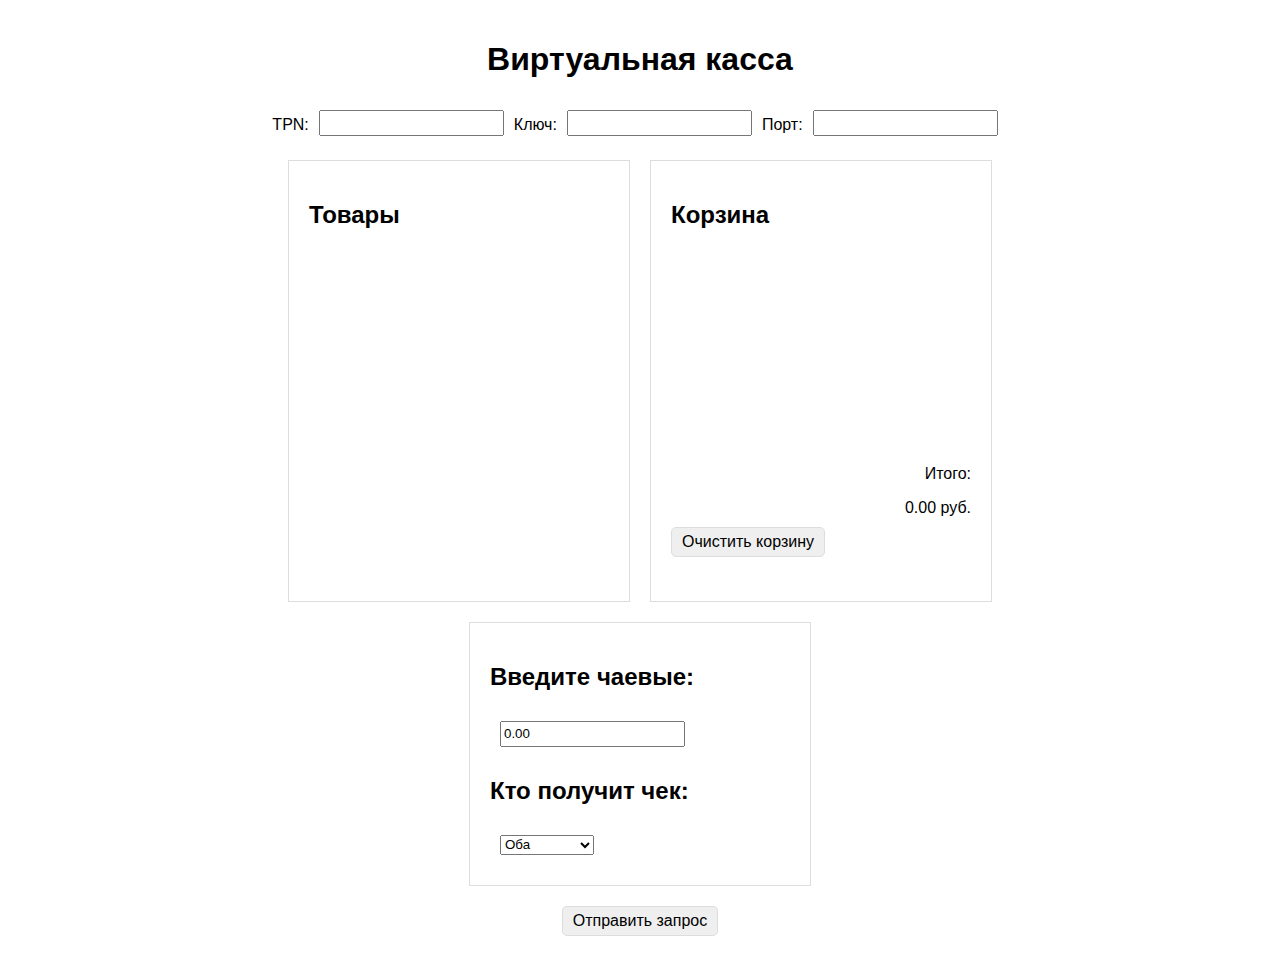
<file: VirtualCashRegisterWebApp/html/index.html>
﻿<!DOCTYPE html>
<html lang="ru">
<head>
    <meta charset="UTF-8" />
    <meta name="viewport" content="width=device-width, initial-scale=1.0" />
    <title>Простая касса</title>
    <link rel="stylesheet" href="style.css" />
</head>
<body>
    <div class="container">
        <h1>Виртуальная касса</h1>
        <div class="row-container settings-container">
            <p>TPN:</p>
            <input type="text" id="tpn-nput" />
            <p>Ключ:</p>
            <input type="text" id="auth-key-input" />
            <p>Порт:</p>
            <input type="text" id="port-input" />
        </div>
        <div class="row-container">
            <div class="products">
                <h2>Товары</h2>
                <nav>
                    <ul id="products-list"></ul>
                </nav>
            </div>
            <div class="cart">
                <h2>Корзина</h2>
                <nav>
                    <ol id="cart-list"></ol>
                </nav>
                <div class="total">
                    <p>Итого:</p>
                    <span id="total-price">0.00</span> руб.
                </div>
                <button id="clear-cart">Очистить корзину</button>
            </div>
        </div>
        <div class="row-container">
            <div class="others">
                <h2 for="custom-tip">Введите чаевые:</h2>
                <input type="number"
                       id="custom-tip"
                       min="0"
                       step=".01"
                       value="0.00" />
                <h2 for="receipt-recieve">Кто получит чек:</h2>
                <select name="receipt-select" id="receipt-recieve">
                    <option value="Both">Оба</option>
                    <option value="Customer">Покупатель</option>
                    <option value="Merchant">Продавец</option>
                </select>
            </div>
        </div>
        <button id="sendRequest">Отправить запрос</button>
    </div>

    <div id="saleResponse"></div>
    <script>
        document.getElementById("sendRequest").addEventListener("click", send);
        async function send() {
            const response = await fetch("/api/user", {
                method: "POST",
                headers: { "Accept": "application/json", "Content-Type": "application/json" },
                body: JSON.stringify({
                    Amount: "12.5",
                    TipAmount: "1.1",
                    PaymentType: "Credit",
                    ReferenceId: "227",
                    PrintReceipt: "No",
                    GetReceipt: "Both",
                    InvoiceNumber: "10",
                    Tpn: "Z11MAKSTEST",
                    Authkey: "zbhRAW9N6x",
                })
            });
            const message = await response.json();
            document.getElementById("saleResponse").innerText = message.text;
        };
    </script>
</body>
</html>
</file>
<file: VirtualCashRegisterWebApp/html/style.css>
body {
  font-family: sans-serif;
  margin: 20px;
}

.container {
  display: flex;
  flex-direction: column;
  align-items: center;
}

.row-container {
  display: flex;
  flex-direction: row;
  align-items: top;
}
.total {
  text-align: right;
  margin-top: 10px;
}
.products,
.cart {
  width: 300px;
  height: 400px;
  margin: 10px;
  padding: 20px;
  border: 1px solid #ddd;
}
.others {
  width: 300px;
  height: auto;
  margin: 10px;
  padding: 20px;
  border: 1px solid #ddd;
}
h1 {
  text-align: center;
}
input,
select {
  height: 20px;
  margin: 10px;
}
ul {
  list-style: none;
  padding: 0;
}
select {
  margin: 10px;
}
li {
  margin-bottom: 10px;
  padding: 5px;
  border: 1px solid #ddd;
  border-radius: 5px;
}
button {
  margin-top: 10px;
  padding: 5px 10px;
  font-size: 16px;
  border: 1px solid #ddd;
  border-radius: 5px;
  cursor: pointer;
}
nav ul,
nav ol {
  height: 200px;
}
nav ul,
nav ol {
  overflow: hidden;
  overflow-y: scroll;
}

@media (max-width: 750px) {
  .row-container {
    display: flex;
    flex-direction: column;
    align-items: center;
  }
}
</file>
